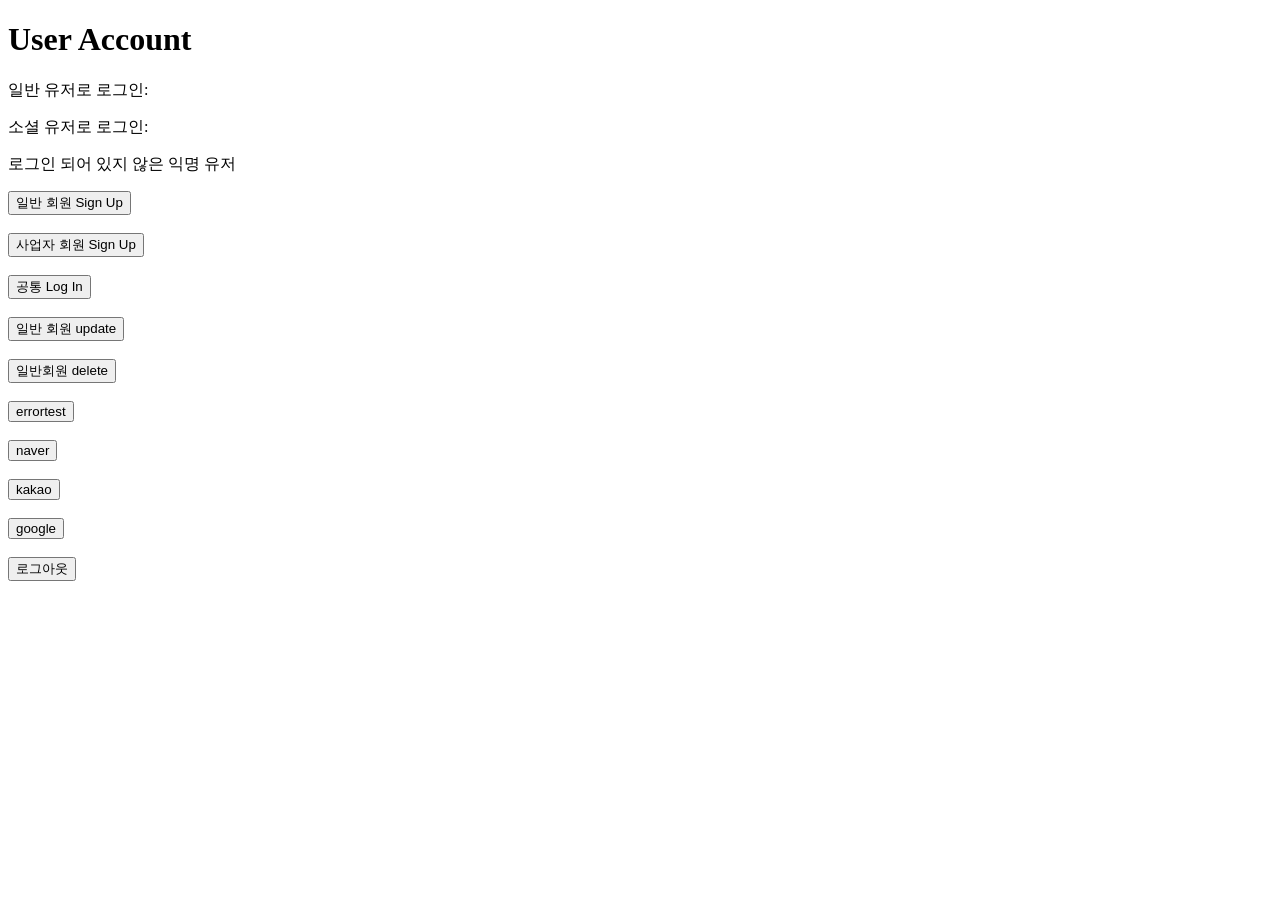
<file: service/src/main/resources/templates/index.html>
<!DOCTYPE html>
<html>
<head>
    <meta charset="UTF-8">
    <title>User Account</title>
</head>
<body>
<h1>User Account</h1>



<p th:text ="${#authentication}"></p>
<p th:text ="${#authentication.getName()}"></p>
<p th:text ="${#authentication.getDetails()}"></p>
<p th:text ="${#authentication.isAuthenticated()}"></p>
<p th:text ="${#authentication.getPrincipal()}"></p>
<p th:text ="${#authentication.principal}"></p>


<div th:if="${#authentication.principal}">
    <p th:if="${#authentication.principal instanceof T(org.springframework.security.core.userdetails.UserDetails)}">일반 유저로 로그인: <span th:text="${#authentication.principal.username}"></span></p>
    <p th:if="${#authentication.principal instanceof T(org.springframework.security.oauth2.core.user.DefaultOAuth2User)}">소셜 유저로 로그인: <span th:text="${#authentication.principal.getName()}"></span></p>
    <p th:if="${#authentication.principal == 'anonymousUser'}">로그인 되어 있지 않은 익명 유저</p>
</div>






<!-- 회원 가입 페이지로 이동하는 버튼 -->
<form method="get" action="/user/sign-up">
    <input type="submit" value="일반 회원 Sign Up">
</form>

<br>

<form method="get" action="/seller/sign-up">
    <input type="submit" value="사업자 회원 Sign Up">
</form>

<br>

<!-- 로그인 페이지로 이동하는 버튼 -->
<form method="get" action="/user/login">
    <input type="submit" value="공통 Log In">
</form>


<br>


<form method="get" action="/user/my-page/update">
    <input type="submit" value="일반 회원 update">
</form>

<br>


<form method="post" th:action="@{/user/my-page/delete}">
    <input type="submit" value="일반회원 delete">
</form>

<br>




<form method="get" th:action="@{/user/errortest}">
    <input type="submit" value="errortest">
</form>

<br>



<form method="get" th:action="@{/oauth2/authorization/naver}">
    <input type="submit" value="naver">
</form>

<br>

<form method="get" th:action="@{/oauth2/authorization/kakao}">
    <input type="submit" value="kakao">
</form>

<br>

<form method="get" th:action="@{/oauth2/authorization/google}">
    <input type="submit" value="google">
</form>

<br>

<form th:action="@{/user/logout}" method="post">
    <input type="submit" value="로그아웃">
</form>


</body>
</html>
</file>
